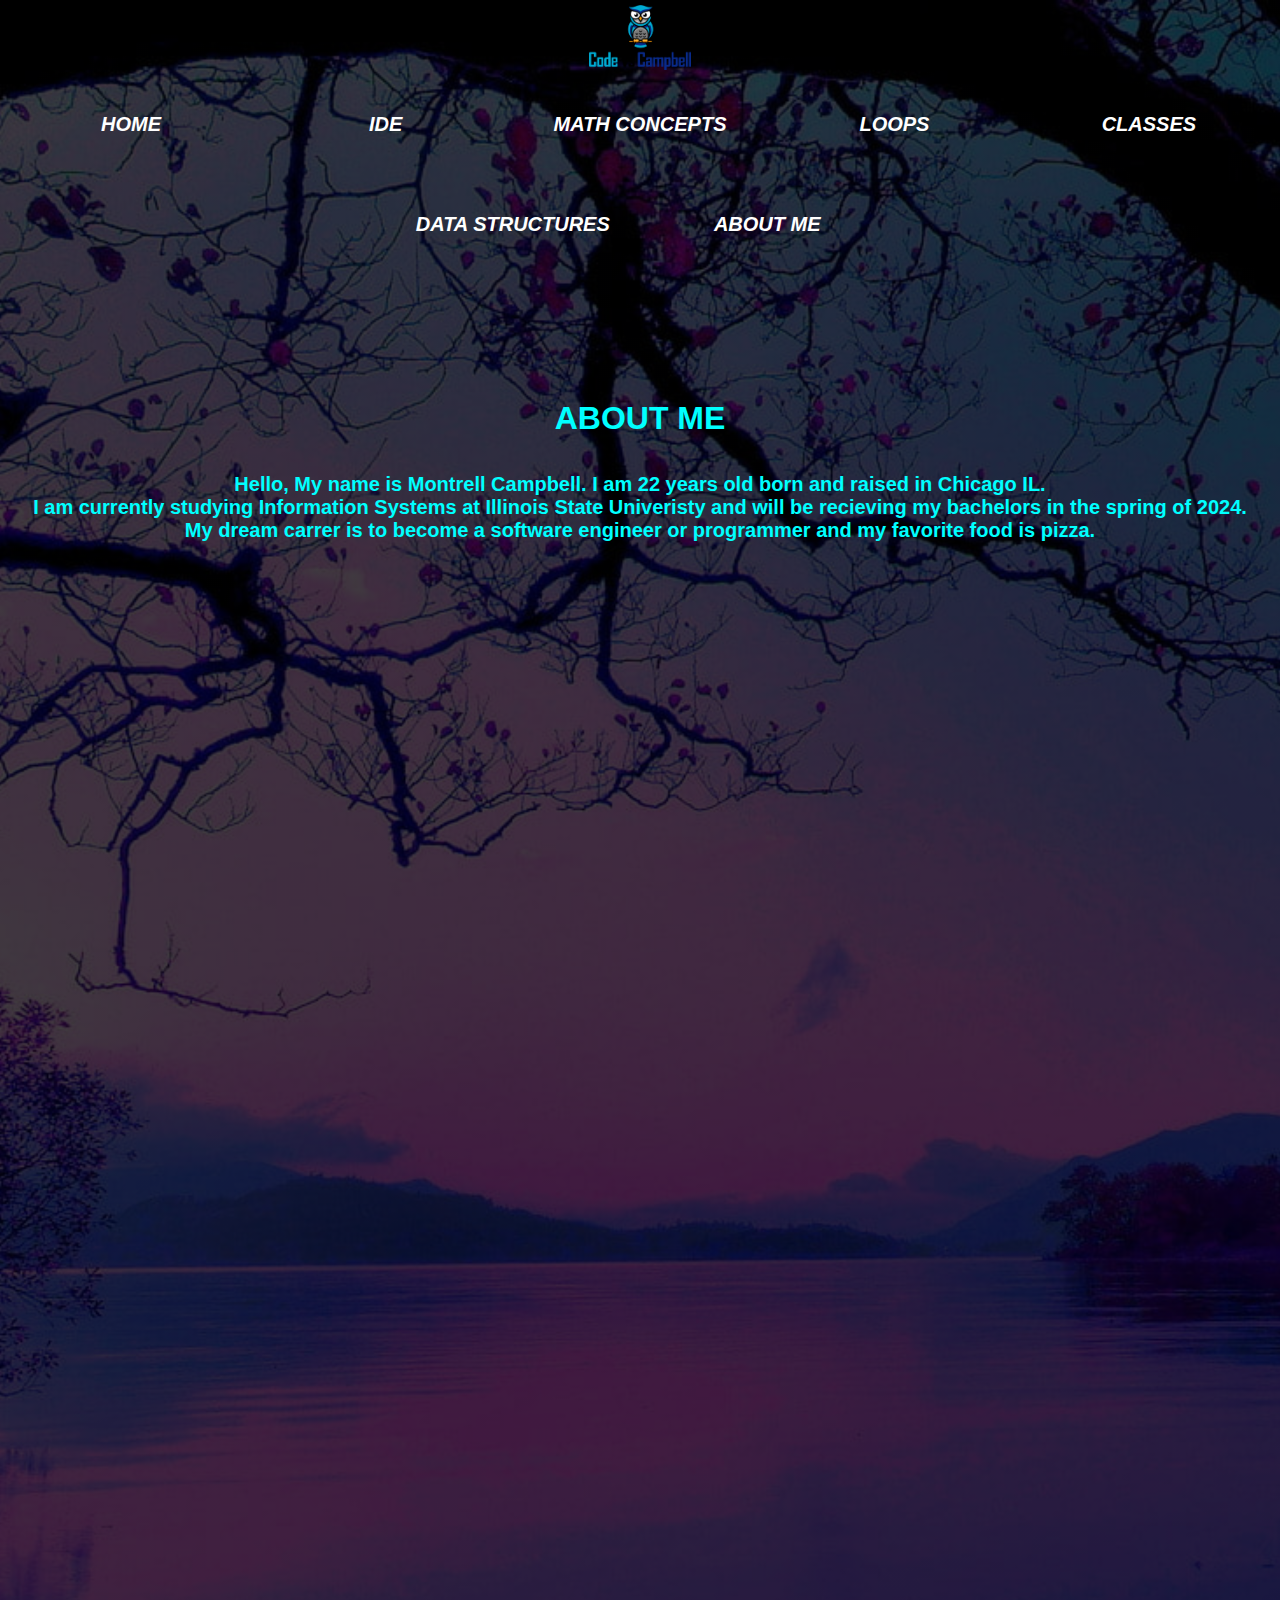
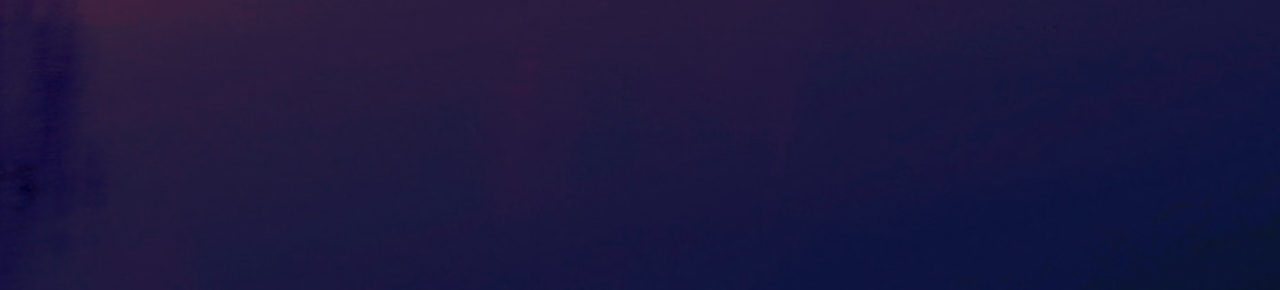
<file: WEBSITEABOUTME.html>
<!DOCTYPE html>
<html lang="en">  

    <head>
        <meta charset="UTF-8">
        <meta name ="author" content="Montrell Campbell">
        <meta name="description" content="This is Montrells First Website">

        <title>CvC</title> 
        <link rel="icon" href="Cartoon-owl-illustration-on-transparent-background-PNG.png" type="image/x-icon">
        <link rel="stylesheet" href="WEBSITE.css">

        <style>
            h1{
                text-align: center;
            }
        </style>
    </head>


    <body>

    <div class ="banner">
        <div style="text-align: center;">
            <img style="height: 70px" src="Code Vs Campbell-P1.png">
            </div>
        <div class="navbar">
            <ul>
                <b>
                    <li><a href="index.html">HOME</a></li>
                    <li><a href="WEBSITEPROGRAMMINGBASICS.html">IDE</a></li>
                    <li><a href="WEBSITEMATHCONCEPTS.html">MATH CONCEPTS</a></li>
                    <li><a href="WEBSITELOOPS.html">LOOPS</a></li>
                    <li><a href="WEBSITECLASSES.html">CLASSES</a></li>
                    <li><a href="WEBSITEDATASTRUCTURES.html">DATA STRUCTURES</a></li>
                    <li><a href="WEBSITEABOUTME.html">ABOUT ME</a></li>
                    </b>
                <br>
                <br>
                <br>
                <br>
                <br>
                <br>
                <br>
                <br>
                <h1 style="color: aqua ;">ABOUT ME</h1>
                <br>
                <br>
                <p style="font-size: 20px; color: aqua;"><b> Hello, My name is Montrell Campbell. I am  22 years old born and raised in Chicago IL.</p></b>
                <p style="font-size: 20px; color: aqua;"><b> I am currently studying Information Systems at Illinois State Univeristy and will be recieving my bachelors in the spring of 2024. </b></p>
                <p style="font-size: 20px; color: aqua;"><b>My dream carrer is to become a software engineer or programmer and my favorite food is pizza.</b></p>
            </ul>
        </div>
    </div>

    </body>




</html>
</file>
<file: WEBSITE.css>
*{

    margin: 0;
    padding: 0;
    box-sizing: border-box;
    font-family: sans-serif;
}

body{

    width: 100%;
    height: 100%;
    font-family: 'Franklin Gothic Medium', 'Arial Narrow', Arial, sans-serif;
}


.banner{

    width: 100%;
    height: 210vh;
    background-image: linear-gradient(rgba(0,0,0,.75), rgba(0,0,0,.75)), url(Aesthetic-Nature-Wallpaper-44.jpg);
    background-size: cover;
    background-position: center;
}

nav{

    width: 100%;
    height: 100px;
    

}

.logo{

   text-align: center;
   margin-top: 15%;
 
}

ul{

    text-align: center;
}

ul li{

    display: inline-block;
    line-height: 100px;
    width: 250px;
    font-size: 20px;
   
}

ul li a{

    color: #fff;
    text-decoration: none;
    font-style: oblique;
    padding: 12px 20x;
    transition: 0.4s ease;
    
    
}

ul li a:hover{

    background-color:plum ;
}
</file>
